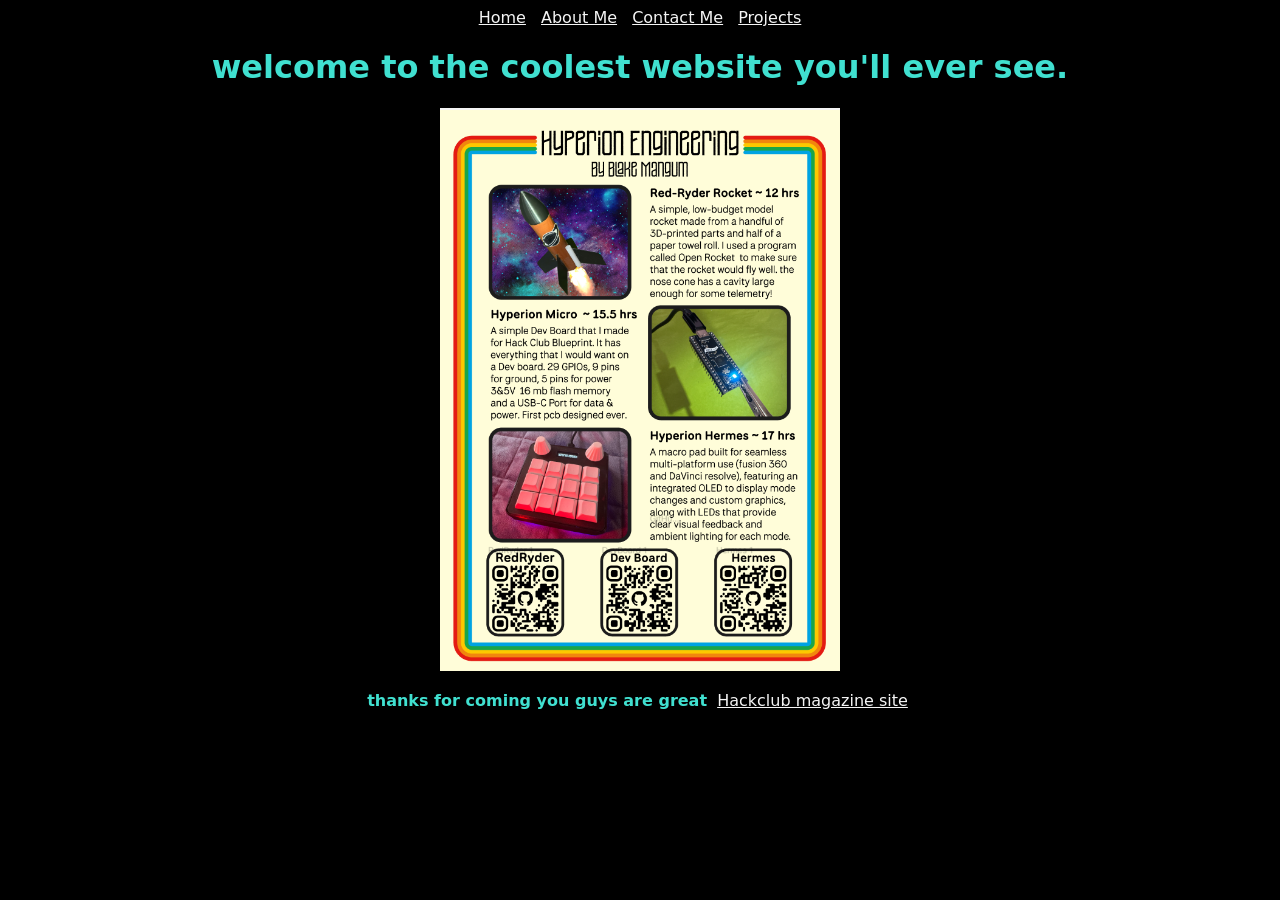
<file: index.html>
<!DOCTYPE html>
<html lang="en">
<head>
    <meta charset="UTF-8">
    <meta name="viewport" content="width=device-width, initial-scale=1.0">
    <title>Blakes Awesome Site (dont look up here)</title>
    <link rel="stylesheet" href="style.css">
    <link rel="icon" type="image/png" href="favicon.png">
</head>
<body>
<a href="./index.html">Home</a>
<a href="./about.html">About Me</a>
<a href="./contact.html">Contact Me</a>
<a href="./projects.html">Projects</a>   
    
<h1>welcome to the coolest website you'll ever see.</h1>
<img src="magazine.png" alt="a page out of the hack club magazine">
<p> </p>
<b>thanks for coming you guys are great</b>
<a href="https://magazine.hackclub.com/">Hackclub magazine site</a>



</body>
</html>
</file>
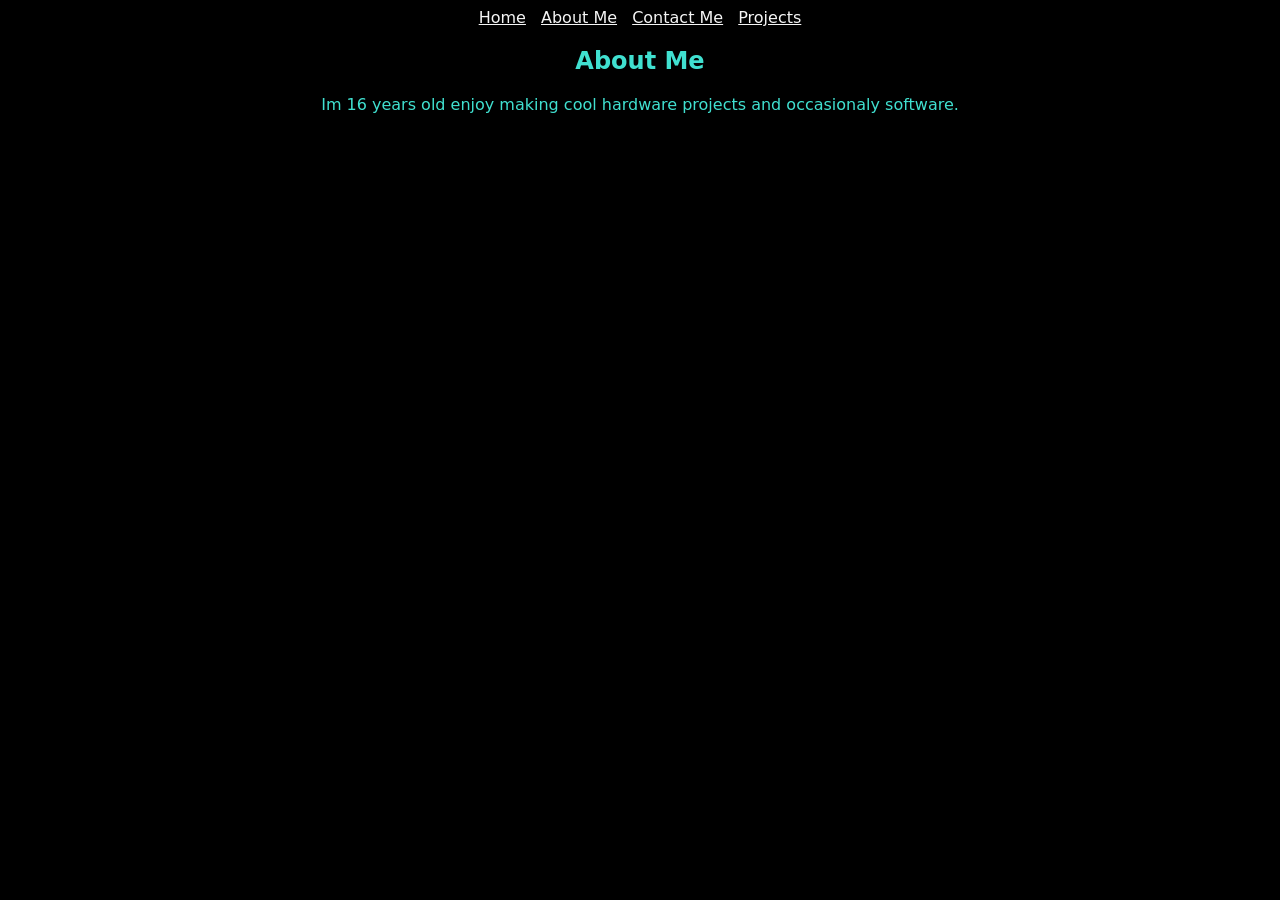
<file: about.html>
<!DOCTYPE html>
<html lang="en">
<head>
    <meta charset="UTF-8">
    <meta name="viewport" content="width=device-width, initial-scale=1.0">
    <title>About Me?</title>
    <link rel="stylesheet" href="style.css">
      <link rel="icon" type="image/png" href="favicon.png">
      
</head>
<body>
    <a href="./index.html">Home</a>
    <a href="./MySite/about.html">About Me</a>
    <a href="./contact.html">Contact Me</a>
    <a href="./projects.html">Projects</a>   
    <h2>About Me</h2>
    <p>Im 16 years old enjoy making cool hardware projects and occasionaly software.</p>

</body>
</html>
</file>
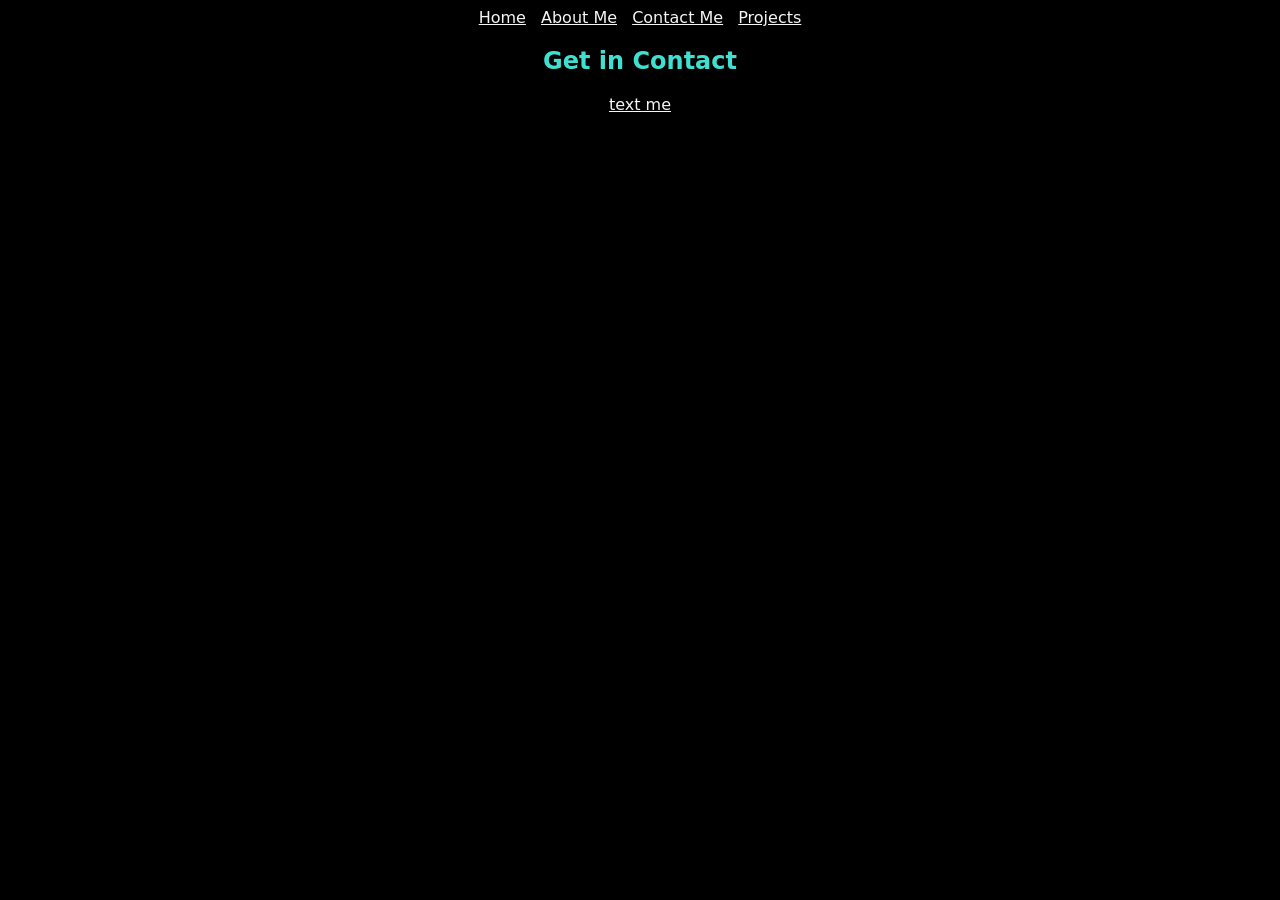
<file: contact.html>
<!DOCTYPE html>
<html lang="en">
<head>
    <meta charset="UTF-8">
    <meta name="viewport" content="width=device-width, initial-scale=1.0">
    <title>Contact Me</title>
    <link rel="stylesheet" href="style.css">
    <link rel="icon" type="image/png" href="favicon.png">
</head>
<body>
    <a href="./index.html">Home</a>
    <a href="./about.html">About Me</a>
    <a href="./contact.html">Contact Me</a>
    <a href="./projects.html">Projects</a>
    <br>
    <h2>Get in Contact</h2>
    <a href="sms:1-801-615-0931">text me</a>

</body>
</html>
</file>
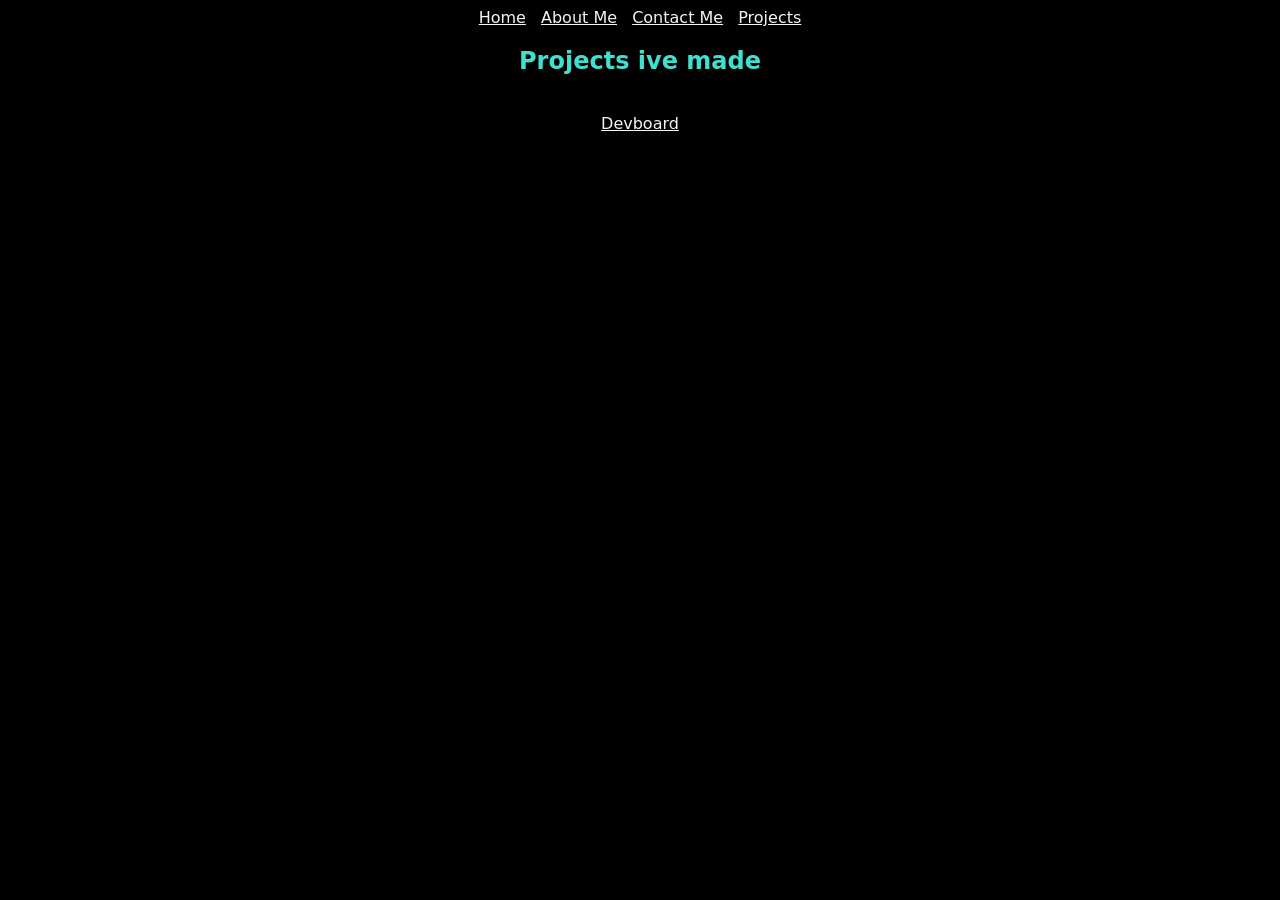
<file: projects.html>
<!DOCTYPE html>
<html lang="en">
<head>
    <meta charset="UTF-8">
    <meta name="viewport" content="width=device-width, initial-scale=1.0">
    <title>Projects</title>
    <link rel="stylesheet" href="style.css">
    <link rel="icon" type="image/png" href="favicon.png">
</head>
<body>
    <a href="./index.html">Home</a>
    <a href="./about.html">About Me</a>
    <a href="./contact.html">Contact Me</a>
    <a href="./projects.html">Projects</a>
    <h2>Projects ive made</h2>
    <br>
    <a href="https://github.com/Blake-Mango/Hyperion-Dev-Board">Devboard</a>

</body>
</html>
</file>
<file: style.css>
*{
    font-family: system-ui, -apple-system, BlinkMacSystemFont, 'Segoe UI', Roboto, Oxygen, Ubuntu, Cantarell, 'Open Sans', 'Helvetica Neue', sans-serif;
}

img{
    width: 400px;
    align-items: center;
}

body{
    background-color: black;
    color: turquoise;
    text-align: center;
    font-family: system-ui, -apple-system, BlinkMacSystemFont, 'Segoe UI', Roboto, Oxygen, Ubuntu, Cantarell, 'Open Sans', 'Helvetica Neue', sans-serif;
}

h1{
    text-align: center;
}

a{
    padding-left: 5px;
    padding-right: 5px;
    color: whitesmoke;
}
</file>
